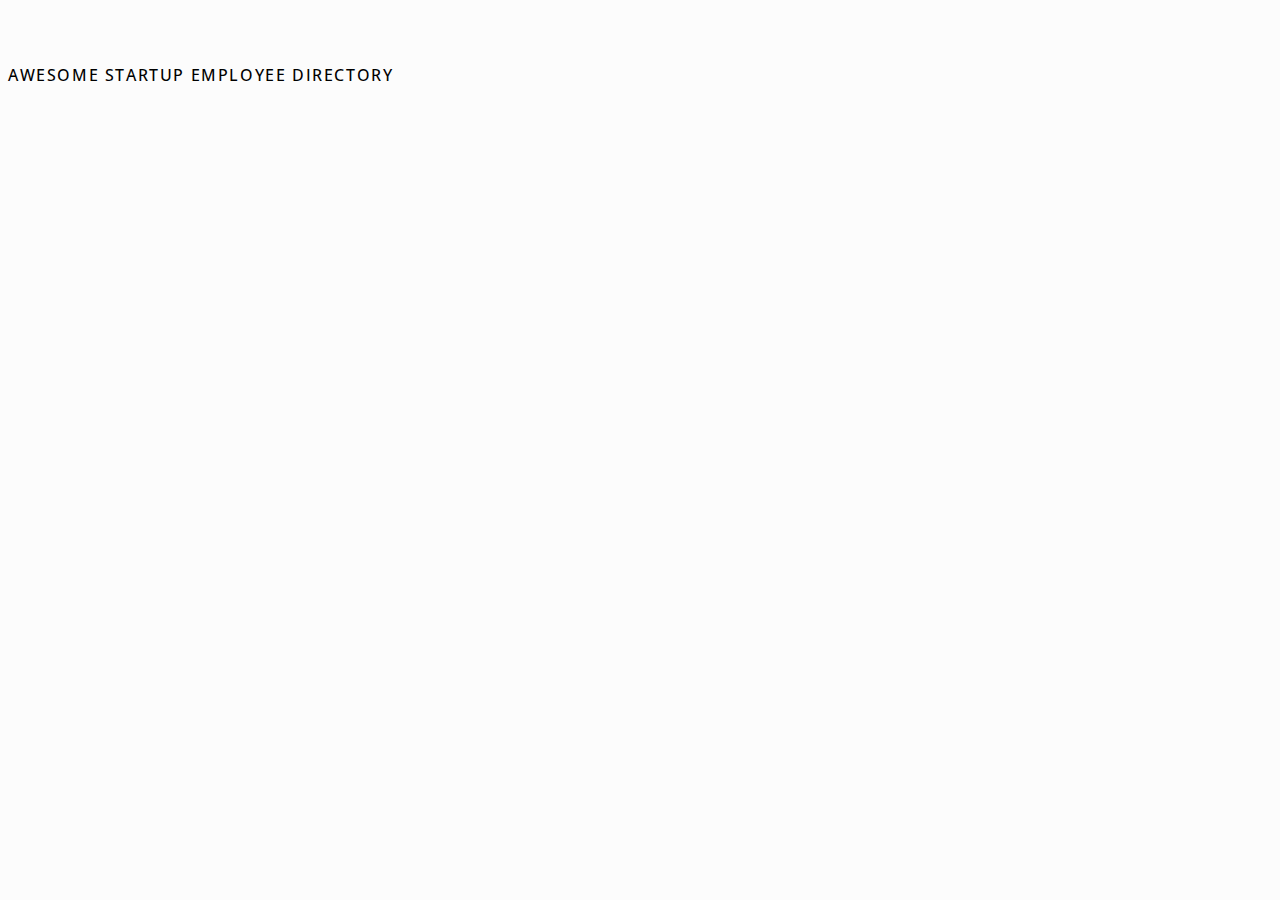
<file: index.html>
<!doctype html>
<html lang="en">
<head>
  <meta charset="UTF-8" />
  <meta name="viewport" content="width=device-width, initial-scale=1, shrink-to-fit=no">

  <title>Employee Directory</title>
  <link href="https://fonts.googleapis.com/css?family=Open+Sans:300,400,600,700,800" rel="stylesheet">
  <link rel="stylesheet" href="https://maxcdn.bootstrapcdn.com/bootstrap/4.0.0-beta/css/bootstrap.min.css" integrity="sha384-/Y6pD6FV/Vv2HJnA6t+vslU6fwYXjCFtcEpHbNJ0lyAFsXTsjBbfaDjzALeQsN6M" crossorigin="anonymous">
  <link rel="stylesheet" href="style.css">

</head>
<body>
  <div class="container employee-directory">

    <div class="row">
      <div class="col-12">
        <h1>Awesome Startup Employee Directory</h1>
      </div>
    </div>
    
    <div class="row">
      <div id="feed" class="col-sm-12 col"></div>
    </div>

    <!--<div id="feed" class="row employees row-eq-height">

      <div class="col-sm-12 col-md-4 employee-column">
        <a class="row employee-row" href="#haleigh-macciarella">
          <div class="col-sm-12 col-md-4 employee-thumbnail">
            <img class="employee-thumbnail rounded-circle img-thumbnail" src="http://1.bp.blogspot.com/-HnKwckAUqWY/UZ9l9D-RjMI/AAAAAAAAAUQ/spBOysn6Now/s1600/noprofileimage.gif" border="0" />
          </div>
          <div class="col-sm-12 col-md-8 employee-information " >
            <h2 class="employee-name" >Haleigh Macciarella</h2>
            <p  class="employee-email" >dtucker@yakitri.edu</p>
            <p  class="employee-city" >Chicago</p>
          </div>
        </a>
      </div>

      <div class="col-sm-12 col-md-4 employee-column">
        <a class="row employee-row" href="#haleigh-macciarella">
          <div class="col-sm-12 col-md-4 employee-thumbnail">
            <img class="employee-thumbnail rounded-circle img-thumbnail" src="http://1.bp.blogspot.com/-HnKwckAUqWY/UZ9l9D-RjMI/AAAAAAAAAUQ/spBOysn6Now/s1600/noprofileimage.gif" border="0" />
          </div>
          <div class="col-sm-12 col-md-8 employee-information " >
            <h2 class="employee-name" >Haleigh Macciarella</h2>
            <p  class="employee-email" >dtucker@yakitri.edu</p>
            <p  class="employee-city" >Chicago</p>
          </div>
        </a>
      </div>

      <div class="col-sm-12 col-md-4 employee-column">
        <a class="row employee-row" href="#haleigh-macciarella">
          <div class="col-sm-12 col-md-4 employee-thumbnail">
            <img class="employee-thumbnail rounded-circle img-thumbnail" src="http://1.bp.blogspot.com/-HnKwckAUqWY/UZ9l9D-RjMI/AAAAAAAAAUQ/spBOysn6Now/s1600/noprofileimage.gif" border="0" />
          </div>
          <div class="col-sm-12 col-md-8 employee-information " >
            <h2 class="employee-name" >Haleigh Macciarella</h2>
            <p  class="employee-email" >dtucker@yakitri.edu</p>
            <p  class="employee-city" >Chicago</p>
          </div>
        </a>
      </div>

    </div>

    <div class="row employees row-eq-height">

      <div class="col-sm-12 col-md-4 employee-column">
        <a class="row employee-row" href="#haleigh-macciarella">
          <div class="col-sm-12 col-md-4 employee-thumbnail">
            <img class="employee-thumbnail rounded-circle img-thumbnail" src="http://1.bp.blogspot.com/-HnKwckAUqWY/UZ9l9D-RjMI/AAAAAAAAAUQ/spBOysn6Now/s1600/noprofileimage.gif" border="0" />
          </div>
          <div class="col-sm-12 col-md-8 employee-information " >
            <h2 class="employee-name" >Haleigh Macciarella</h2>
            <p  class="employee-email" >dtucker@yakitri.edu</p>
            <p  class="employee-city" >Chicago</p>
          </div>
        </a>
      </div>

      <div class="col-sm-12 col-md-4 employee-column">
        <a class="row employee-row" href="#haleigh-macciarella">
          <div class="col-sm-12 col-md-4 employee-thumbnail">
            <img class="employee-thumbnail rounded-circle img-thumbnail" src="http://1.bp.blogspot.com/-HnKwckAUqWY/UZ9l9D-RjMI/AAAAAAAAAUQ/spBOysn6Now/s1600/noprofileimage.gif" border="0" />
          </div>
          <div class="col-sm-12 col-md-8 employee-information " >
            <h2 class="employee-name" >Haleigh Macciarella</h2>
            <p  class="employee-email" >dtucker@yakitri.edu</p>
            <p  class="employee-city" >Chicago</p>
          </div>
        </a>
      </div>

      <div class="col-sm-12 col-md-4 employee-column">
        <a class="row employee-row" href="#haleigh-macciarella">
          <div class="col-sm-12 col-md-4 employee-thumbnail">
            <img class="employee-thumbnail rounded-circle img-thumbnail" src="http://1.bp.blogspot.com/-HnKwckAUqWY/UZ9l9D-RjMI/AAAAAAAAAUQ/spBOysn6Now/s1600/noprofileimage.gif" border="0" />
          </div>
          <div class="col-sm-12 col-md-8 employee-information " >
            <h2 class="employee-name" >Haleigh Macciarella</h2>
            <p  class="employee-email" >dtucker@yakitri.edu</p>
            <p  class="employee-city" >Chicago</p>
          </div>
        </a>
      </div>

    </div>
    
    <div class="row employees row-eq-height">

      <div class="col-sm-12 col-md-4 employee-column">
        <a class="row employee-row" href="#haleigh-macciarella">
          <div class="col-sm-12 col-md-4 employee-thumbnail">
            <img class="employee-thumbnail rounded-circle img-thumbnail" src="http://1.bp.blogspot.com/-HnKwckAUqWY/UZ9l9D-RjMI/AAAAAAAAAUQ/spBOysn6Now/s1600/noprofileimage.gif" border="0" />
          </div>
          <div class="col-sm-12 col-md-8 employee-information " >
            <h2 class="employee-name" >Haleigh Macciarella</h2>
            <p  class="employee-email" >dtucker@yakitri.edu</p>
            <p  class="employee-city" >Chicago</p>
          </div>
        </a>
      </div>

      <div class="col-sm-12 col-md-4 employee-column">
        <a class="row employee-row" href="#haleigh-macciarella">
          <div class="col-sm-12 col-md-4 employee-thumbnail">
            <img class="employee-thumbnail rounded-circle img-thumbnail" src="http://1.bp.blogspot.com/-HnKwckAUqWY/UZ9l9D-RjMI/AAAAAAAAAUQ/spBOysn6Now/s1600/noprofileimage.gif" border="0" />
          </div>
          <div class="col-sm-12 col-md-8 employee-information " >
            <h2 class="employee-name" >Haleigh Macciarella</h2>
            <p  class="employee-email" >dtucker@yakitri.edu</p>
            <p  class="employee-city" >Chicago</p>
          </div>
        </a>
      </div>

      <div class="col-sm-12 col-md-4 employee-column">
        <a class="row employee-row" href="#haleigh-macciarella">
          <div class="col-sm-12 col-md-4 employee-thumbnail">
            <img class="employee-thumbnail rounded-circle img-thumbnail" src="http://1.bp.blogspot.com/-HnKwckAUqWY/UZ9l9D-RjMI/AAAAAAAAAUQ/spBOysn6Now/s1600/noprofileimage.gif" border="0" />
          </div>
          <div class="col-sm-12 col-md-8 employee-information " >
            <h2 class="employee-name" >Haleigh Macciarella</h2>
            <p  class="employee-email" >dtucker@yakitri.edu</p>
            <p  class="employee-city" >Chicago</p>
          </div>
        </a>
      </div>

    </div>-->

  </div>

  <script src="https://code.jquery.com/jquery-3.2.1.min.js" integrity="sha256-hwg4gsxgFZhOsEEamdOYGBf13FyQuiTwlAQgxVSNgt4=" crossorigin="anonymous"></script>
  <script src="https://cdnjs.cloudflare.com/ajax/libs/popper.js/1.11.0/umd/popper.min.js" integrity="sha384-b/U6ypiBEHpOf/4+1nzFpr53nxSS+GLCkfwBdFNTxtclqqenISfwAzpKaMNFNmj4" crossorigin="anonymous"></script>
  <script src="https://maxcdn.bootstrapcdn.com/bootstrap/4.0.0-beta/js/bootstrap.min.js" integrity="sha384-h0AbiXch4ZDo7tp9hKZ4TsHbi047NrKGLO3SEJAg45jXxnGIfYzk4Si90RDIqNm1" crossorigin="anonymous"></script>
  <script src="script.js"></script>

</body>
</html>
</file>
<file: style.css>
/* BRANDING & UI */
body, p, h1, h2 {
  font-family: 'Open Sans', helvetica, arial, sans-serif;
}


body {
  background: #fcfcfc;
}

div.employee-directory {
  padding-top: 2.8rem;
}

div.employee-directory h1 {
  font-weight:500;
  text-transform: uppercase;
  font-size: 1rem;
  letter-spacing:.1rem;
  margin-bottom: 1.6rem;
}


div.employee-directory div.employees a.employee-row {
  border:.1rem solid #dfdfdf;
  border-radius:.5rem;
  background: #fff;
  margin-right: 0;
  margin-left: 0;
  margin-bottom: 1.6rem;
  text-decoration: none;
  background: #fff;
  padding-top: 1rem;
  padding-bottom: 1rem;
  cursor: pointer;
}

div.employee-directory div.employees a.employee-row:hover {
  background: #f3f6f8;
}

div.employee-directory div.employees a.employee-row .employee-thumbnail {
  border:none;
  text-align: center;
  padding-right: 0;
}

div.employee-directory div.employees a.employee-row .employee-thumbnail img {
 padding: 0;
}

div.employee-directory div.employees a.employee-row div.employee-information {
  margin-top: auto;
  margin-bottom: auto;
}

div.employee-directory div.employees a.employee-row div.employee-information h2 {
  color:#404a51;
  margin:.2rem 0 .5rem 0;
  line-height: 1;
  font-size: 1rem;
  font-weight: 700;
}

div.employee-directory div.employees a.employee-row div.employee-information p {
  color:#888e92;
  margin: 0 0 .4rem 0;
  font-size: .9rem;
  line-height: 1.2;
  font-weight: 300;
  word-wrap:break-word;
}

.modal-backdrop.fade {
  transition-delay: .5s;
}

.modal-backdrop.in {
  filter: alpha(opacity=50);
  opacity: .5;
}

.modal {
  display: block;
  /*pointer-events: none;*/
}

.modal.fade {
  transition-delay: .1s;
}

.modal .modal-dialog {
  max-width: 380px;
  z-index: 1041;
}

.modal .modal-dialog .modal-content {
  border:.1rem solid #dfdfdf;
}

.modal .modal-header {
  border-bottom: none;
  padding-bottom: 0;
}

.modal .modal-body {
  text-align: center;
  padding-top: 0;
  padding-bottom: 2.8rem;
}

.modal .modal-body img {
  max-width: 140px;
  border: none;
  margin-bottom: 1.4rem;
}

.modal .modal-body h2 {
  color:#404a51;
  margin:.2rem 0 .5rem 0;
  line-height: 1;
  font-size: 1rem;
  font-weight: 700;
}

.modal .modal-body p {
  color:#888e92;
  margin: 0 0 .4rem 0;
  font-size: .9rem;
  line-height: 1.2;
  font-weight: 300;
  word-wrap:break-word;
}

.modal .modal-body p a {
  text-decoration: underline solid transparent;
  transition: text-decoration .5s ease;
  color:#888e92;
}

.modal .modal-body p a:hover {
  text-decoration: underline solid Currentcolor;
}

.modal .modal-body hr {
  margin-top: 2.8rem;
  margin-bottom: 2.8rem;
}


 @media screen and (max-width: 768px) {

  div.employee-directory div.employees a.employee-row .employee-thumbnail {
    text-align: center;
    max-height: 200px;
    padding-right: 15px;
  }

  div.employee-directory div.employees a.employee-row .employee-thumbnail {
    padding-bottom: 1rem;
  }

  div.employee-directory div.employees a.employee-row div.employee-information h2,
  div.employee-directory div.employees a.employee-row div.employee-information p {
    text-align: center;
  }

}

@media screen and (max-width: 576px) {
  .modal .modal-dialog {
    max-width: 95%!important;
  }
}
</file>
